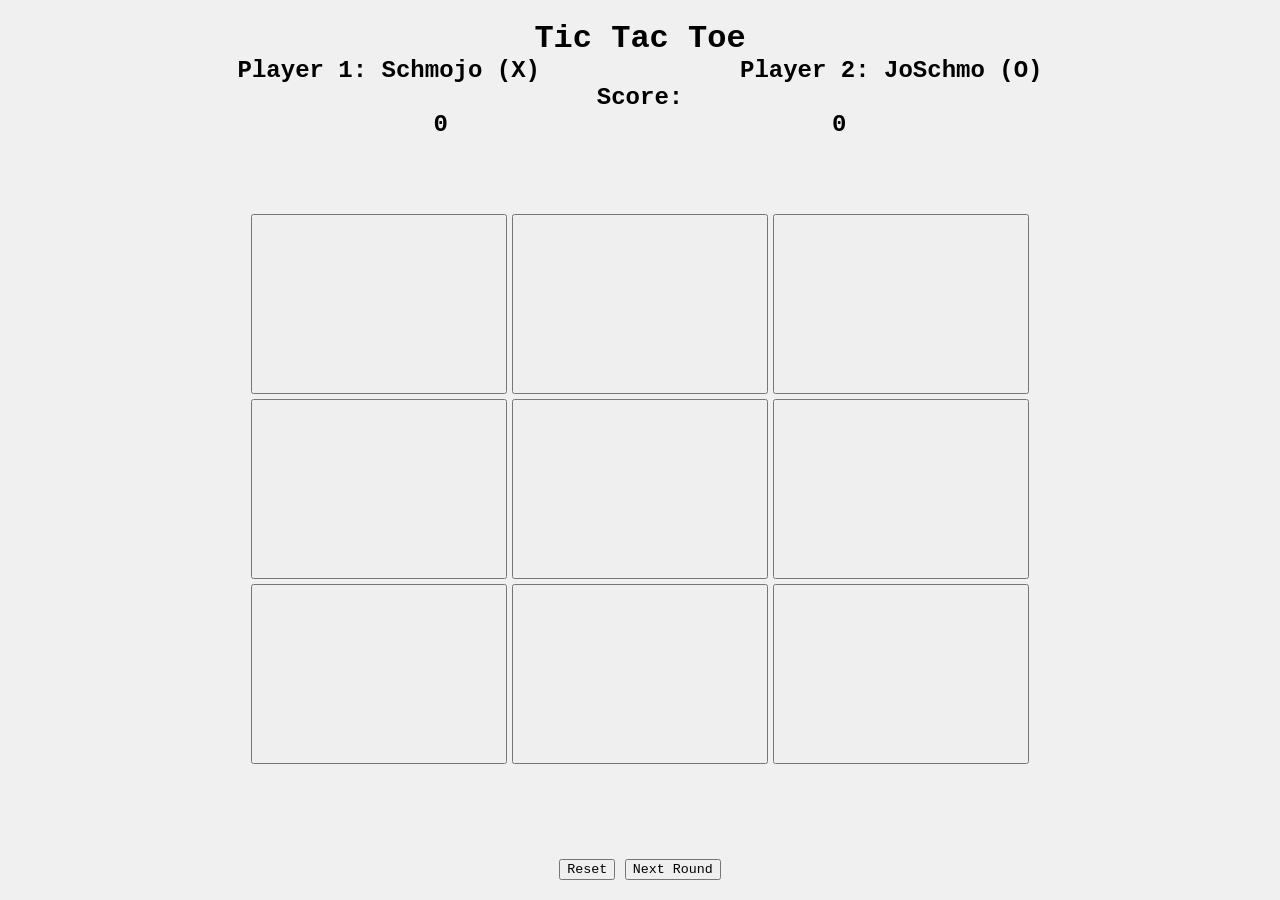
<file: 2026/index.html>
<!DOCTYPE html>
<html lang="en">
<head>
    <meta charset="UTF-8">
    <meta name="viewport" content="width=device-width, initial-scale=1.0">
    <link rel="stylesheet" href="style.css">
    <title>Document</title>
</head>
<body>
    <header>
        <h1>Tic Tac Toe</h1>
        <div class="players" >
            <h2>Player 1: <span id="player1-name">Schmojo</span> (<span id="player1-mark">X</span>)</h2>
            <h2>Player 2: <span id="player2-name">JoSchmo</span> (<span id="player2-mark">O</span>)</h2>
        </div>
        <h2>Score:</h2>
        <div class="score">
        </div>
    </header>
    <main>
        <div id="gameboard">

        </div>
    </main>
    <footer>
        <h1 class="win"></h1>
        <button id="reset-button">Reset</button>
        <button id="new-round">Next Round</button>
    </footer>
</body>
<script src="javascript.js"></script>
</html>
</file>
<file: 2026/style.css>
*{
    margin: 0;
    font-family: 'Courier New', Courier, monospace;
}

body {
    display: flex;
    flex-direction: column;
    justify-content: space-between;
    height: 100vh;
    background-color: #f0f0f0;
}

header {
    text-align: center;
    margin-top: 20px;
}

header div{
    display: flex;
    gap:200px;
    justify-content: center;
}

main {
    display: flex;
    flex-direction: column;
    align-items: center;
    justify-content: center;
}

#gameboard {
    height: 100%;
    display: grid;
    grid-template-columns: repeat(3, 20vw);
    grid-template-rows: repeat(3, 20vh);
    gap: 5px;
    margin: 20px auto;
}

footer {
    text-align: center;
    margin: 20px;
}

.score{
    display: flex;
    align-items: space-between;
    gap: 30vw;
}
</file>
